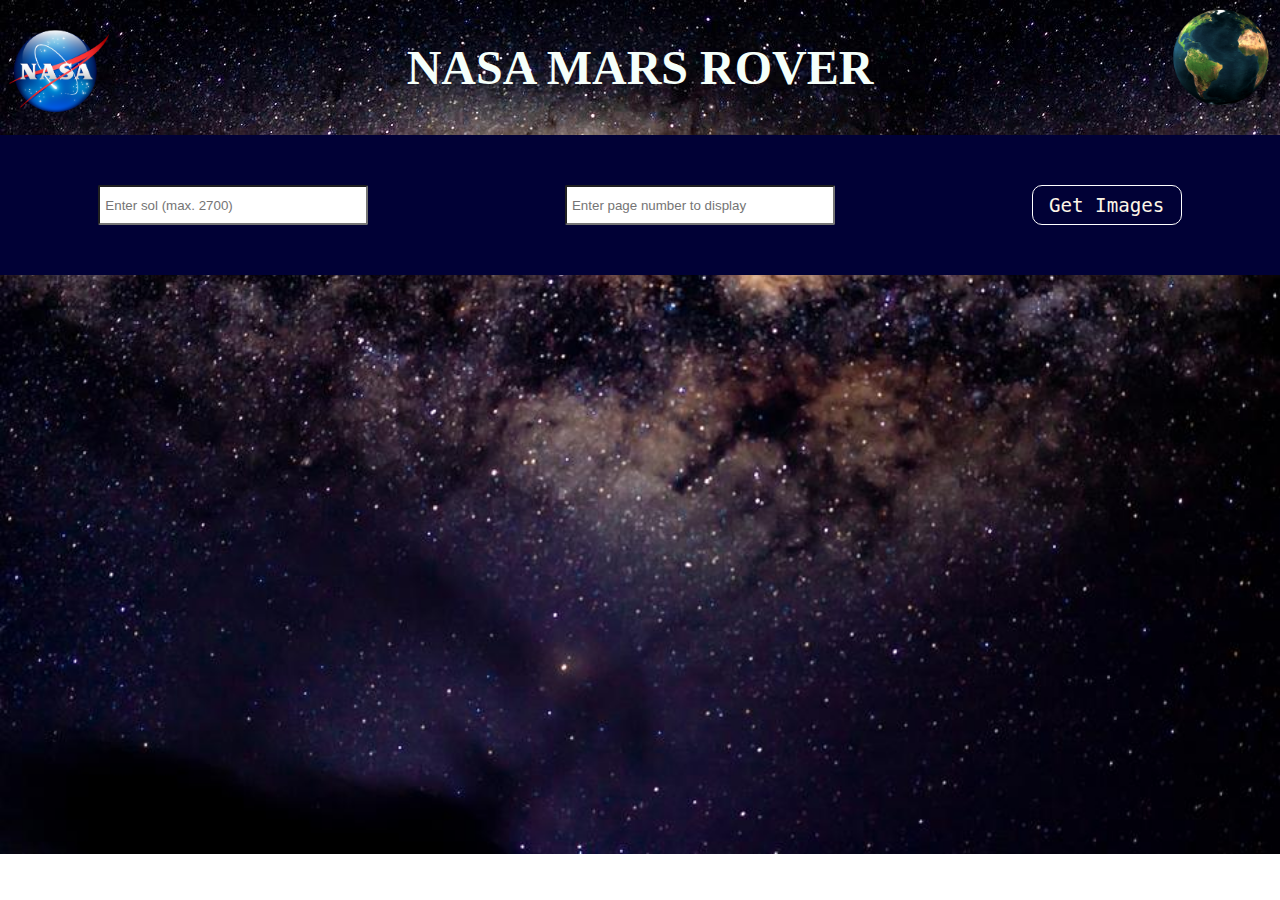
<file: index.html>
<!DOCTYPE html>
<html>
<head>
    <title>NASA Satellite</title>
    <script src="https://ajax.googleapis.com/ajax/libs/jquery/3.3.1/jquery.min.js"></script>
    <link rel="stylesheet" href="style.css">
    <link rel="shortcut icon" type="image/png" href="logo.png">
</head>
<body>
 <nav>
    <h1 id="heading"><img id="logo" src="logo.png" alt=""> NASA MARS ROVER
   <a href="earth.html" > <img id="Earth" src="Earth.png" alt="Earth"></a>
  </h1> 
 </nav>
    <form action="">
        
        <input type="number" id="sol" placeholder="Enter sol (max. 2700)" />
        <input type="number" id="page" placeholder="Enter page number to display" />
        <button type="submit">Get Images</button>
    </form>
    <div id="wait" style="display:none;width:69px;height:89px;position:absolute;top:50%;left:50%;padding:2px;"><img src='805.gif' width="164px" height="164px" /><br>&nbsp;&nbsp;&nbsp;Loading..</div>

    <div id="nasa-images" class="flex-center">
    </div>


  <script src="script.js"></script>
</body>
</html>
</file>
<file: style.css>
body{
    margin: 0px;
    background-image: url(bgheading.jpg);
    background-repeat: no-repeat;
    background-size: cover;
}
#heading {
   background-image: url(bgheading.jpg);
    /* background-color: midnightblue;  */
color: mintcream;
height: 15vh;
font-size:300%;

}
#logo{
    height: 100px;
    width: 100px;
   position:absolute;
   left: 1vh;
}
h1{
    display: flex; 
    justify-content: center;
    align-items: center;
    margin: 0px;
}
form {
    display: inline-flex;
    justify-content: space-around;
    width: 100%;
    padding: 50px 0;
    /* background-image: linear-gradient(-90deg, floralwhite, azure); */
    background-color: rgb(1, 1, 54);
}

form input {
    padding: 5px;
    width: 20%;
    border-radius: 2px;
}

button {
    width: 150px;
    height: 40px;
    font-family: monospace;
    font-size: 1.2rem;
    cursor: pointer;
    border-radius: 10px;
    background-color: rgb(1, 1, 54);
    color: oldlace;
    border: 1px solid white;
}

button:hover {
    box-shadow: 0px 0px 30px 2px lightgrey;
}

.flex-center {
    display: flex;
    justify-content: center;
    flex-wrap: wrap;
    margin-top: 50px;
    background-image: url(bgheading.jpg);
    background-repeat: no-repeat;
    background-size: cover;
}

#nasa-images img {
    max-height: 300px;
    max-width: 100%;
    min-height: 200px;
    margin: 20px;
}

#wait{
    color: white;
}
#Earth{
    height: 100px;
    width: 100px;
   position:absolute;
   right: 1vh;  
   top: 1vh; 
}
@media screen and (min-width: 300px) {
    #Earth {  position:absolute; top: 5vh; }
    
}
        @media screen and (min-width: 1000px) {
          #Earth {  position:absolute; top: 1vh; }
          
        }

#Earth:hover{
    box-shadow: 0px 0px 10px  rgb(200, 252, 170);
    border-radius: 70%;
}
</file>
